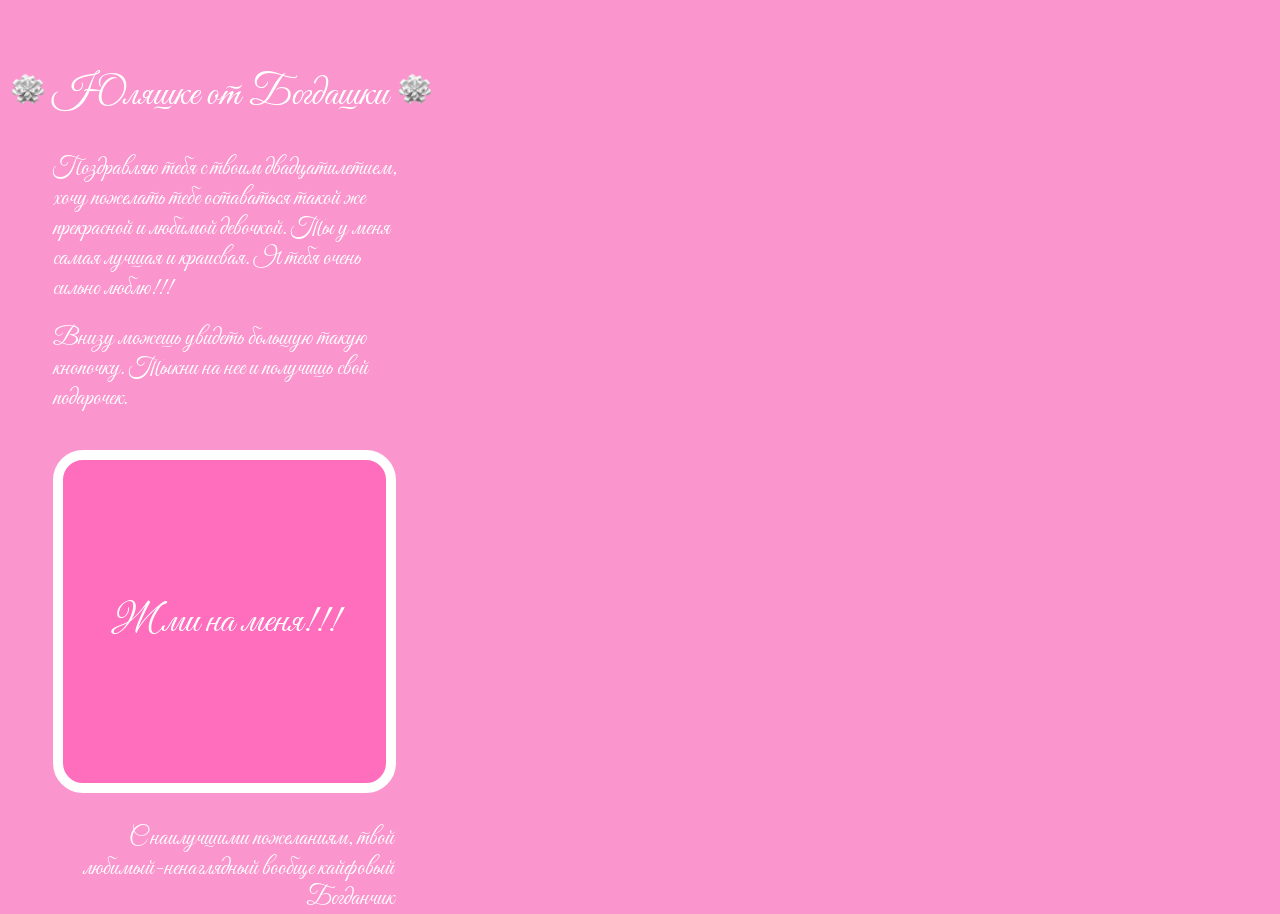
<file: index.html>
<!DOCTYPE html>
<html lang="en">
<head>
    <meta charset="UTF-8">
    <meta name="viewport" content="width=device-width, initial-scale=1.0">
    <title>Подарочек ^_^</title>
    <link rel="preconnect" href="https://fonts.googleapis.com">
    <link rel="preconnect" href="https://fonts.gstatic.com" crossorigin>
    <link href="https://fonts.googleapis.com/css2?family=Great+Vibes&display=swap" rel="stylesheet">
    <link rel="stylesheet" href="styles/styles.css">
</head>
<body>
    <p class = 'head'>Юляшке от Богдашки</p>
    <img src="images/bant.png" width=40px height=40px class="leftBant">
    <img src="images/bant.png" width=40px height=40px class="rightBant">
    <p class = 'text1'>Поздравляю тебя с твоим двадцатилетием,
    хочу пожелать тебе оставаться такой же прекрасной и любимой девочкой. Ты у меня самая лучшая и краисвая. Я тебя очень сильно люблю!!!</p>
    <p class = 'text2'>Внизу можешь увидеть большую такую кнопочку. Тыкни на нее и получишь свой подарочек.</p>
    <a href="https://drive.google.com/file/d/1T8N4wHGDRONUqQHkZVjuODoinCXyqf2X/view?usp=drive_link"><button>Жми на меня!!!</button></a>
    <p class = 'text3'>С  наилучшими пожеланиям, твой любимый-ненаглядный вообще кайфовый
    Богданчик</p>
</p>
</body>
</html>
</file>
<file: styles/styles.css>
* {
  font-family: 'Great Vibes', cursive;
  color: #FFFFFF;
  background-color: #FB95CD;
}
.head {
  font-size: 40px;
  position: absolute;
  left: 53px;
  top: 30px;
}
.leftBant {
  position: absolute;
  top: 70px;
}
.rightBant {
  position: absolute;
  top: 70px;
  left: 395px;
}
.text1{
  font-size: 24px;
  width: 344px;
  height: 146px;
  position: absolute;
  left: 53px;
  top: 130px;
}
.text2{
  font-size: 24px;
  width: 339px;
  height: 81px;
  position: absolute;
  left: 53px;
  top: 300px;
}
button {
  background-color: #FF6DBD;
  border: 10px solid #FFFFFF;
  border-radius: 30px;
  font-size: 40px;
  width: 343px;
  height: 343px;
  position: absolute;
  left: 53px;
  top: 450px;
}
.text3{
  text-align: right;
  font-size: 24px;
  width: 341px;
  height: 90px;
  position: absolute;
  left: 53px;
  top: 800px;
}
</file>
